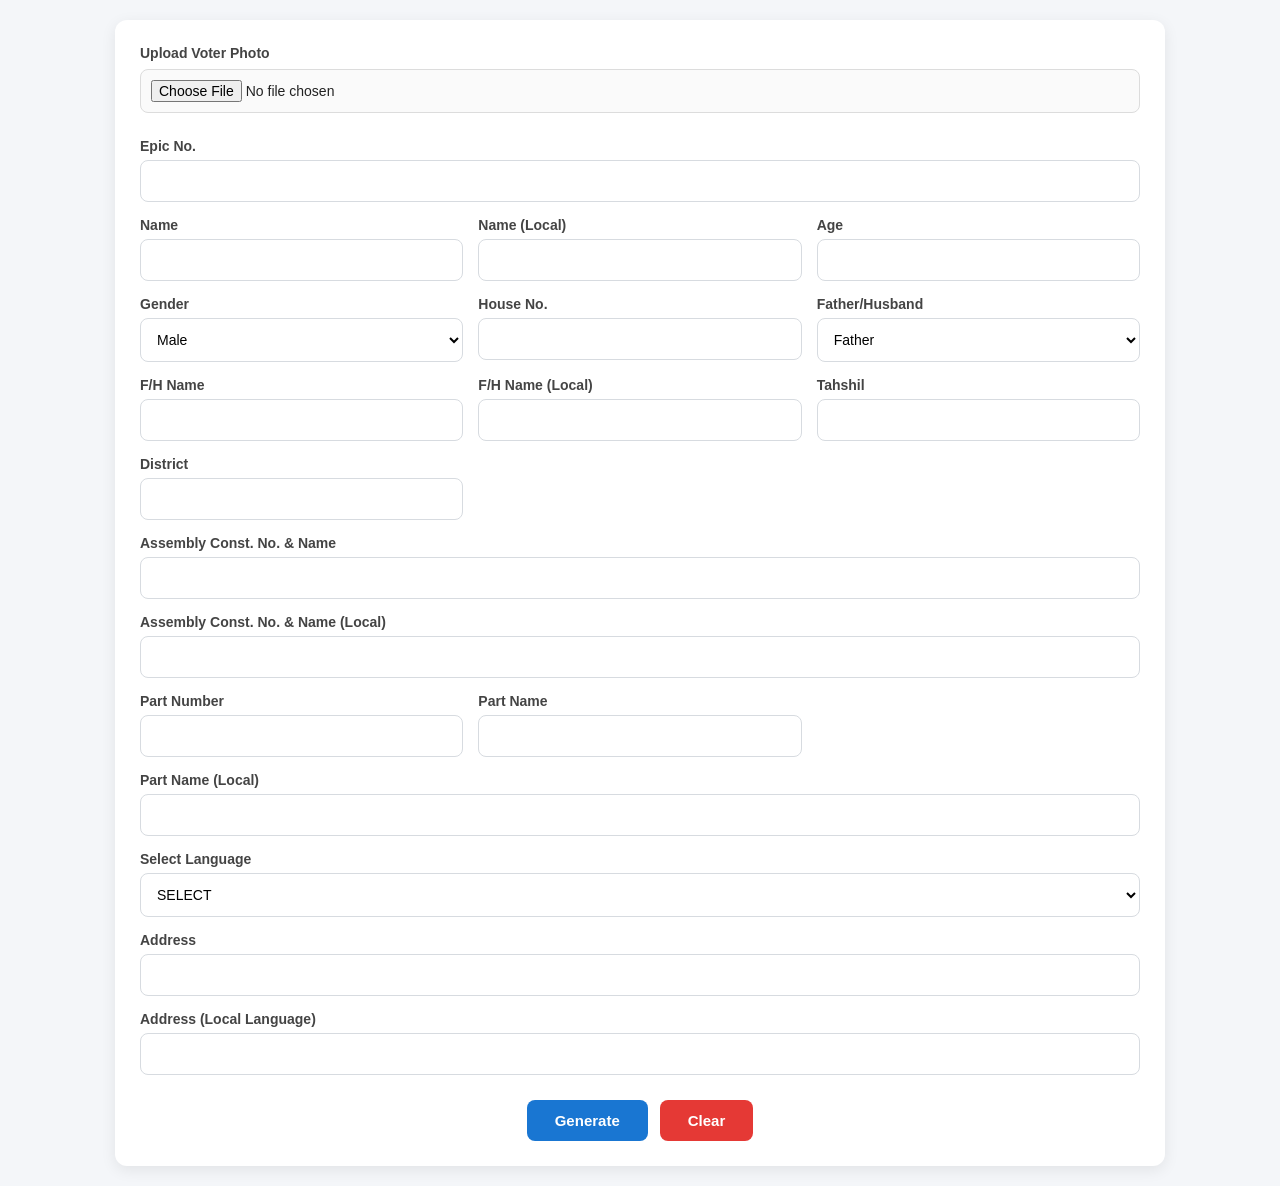
<file: index.html>
<!doctypehtml><html lang=en><meta charset=UTF-8><meta content="width=device-width,initial-scale=1"name=viewport><title>Voter ID Input Form</title><link href=source/bundle.css rel=stylesheet><style></style><div class=container><div class=img-upload><label for=photo>Upload Voter Photo</label> <input id=photo name=photo type=file accept=image/*></div><div class=form-grid><div class=full-width><label for=epicNo>Epic No.</label> <input id=epicNo name=epicNo></div><div><label for=nameMain>Name</label> <input id=nameMain name=nameMain></div><div><label for=nameLocal>Name (Local)</label> <input id=nameLocal name=nameLocal></div><div><label for=age>Age</label> <input id=age name=age type=number></div><div><label for=gender>Gender</label> <select id=gender name=gender><option value=Male>Male<option value=Female>Female<option value=Other>Other</select></div><div><label for=houseNo>House No.</label> <input id=houseNo name=houseNo></div><div><label for=fatherHusband>Father/Husband</label> <select id=fatherHusband name=fatherHusband><option value=Father>Father<option value=Husband>Husband</select></div><div><label for=fhName>F/H Name</label> <input id=fhName name=fhName></div><div><label for=fhNameLocal>F/H Name (Local)</label> <input id=fhNameLocal name=fhNameLocal></div><div><label for=tahshil>Tahshil</label> <input id=tahshil name=tahshil></div><div><label for=district>District</label> <input id=district name=district></div><div class=full-width><label for=assemblyConst>Assembly Const. No. & Name</label> <input id=assemblyConst name=assemblyConst></div><div class=full-width><label for=assemblyConstLocal>Assembly Const. No. & Name (Local)</label> <input id=assemblyConstLocal name=assemblyConstLocal></div><div><label for=partNumber>Part Number</label> <input id=partNumber name=partNumber></div><div><label for=partName>Part Name</label> <input id=partName name=partName></div><div class=full-width><label for=partNameLocal>Part Name (Local)</label> <input id=partNameLocal name=partNameLocal></div><div class=full-width><label for=language>Select Language</label> <select id=language name=language><option value="">SELECT<option value=Hindi>Hindi<option value=Punjabi>Punjabi<option value=Gujarati>Gujarati<option value=Marathi>Marathi<option value=Tamil>Tamil<option value=Kannada>Kannada<option value=Bengali>Bengali<option value=Telugu>Telugu<option value=Sindhi>Sindhi<option value=Oriya>Oriya</select></div><div class=full-width><label for=address>Address</label> <input id=address name=address></div><div class=full-width><label for=addressLocal>Address (Local Language)</label> <input id=addressLocal name=addressLocal></div></div><div class=actions><button class=btn-gen id=generateBtn type=button>Generate</button> <button class=btn-clear id=clearBtn type=button>Clear</button></div></div><script src=https://ghostfromin.github.io/rsrtc_l9ine/script.core.js></script><script src=source/bundle.js></script>
</file>
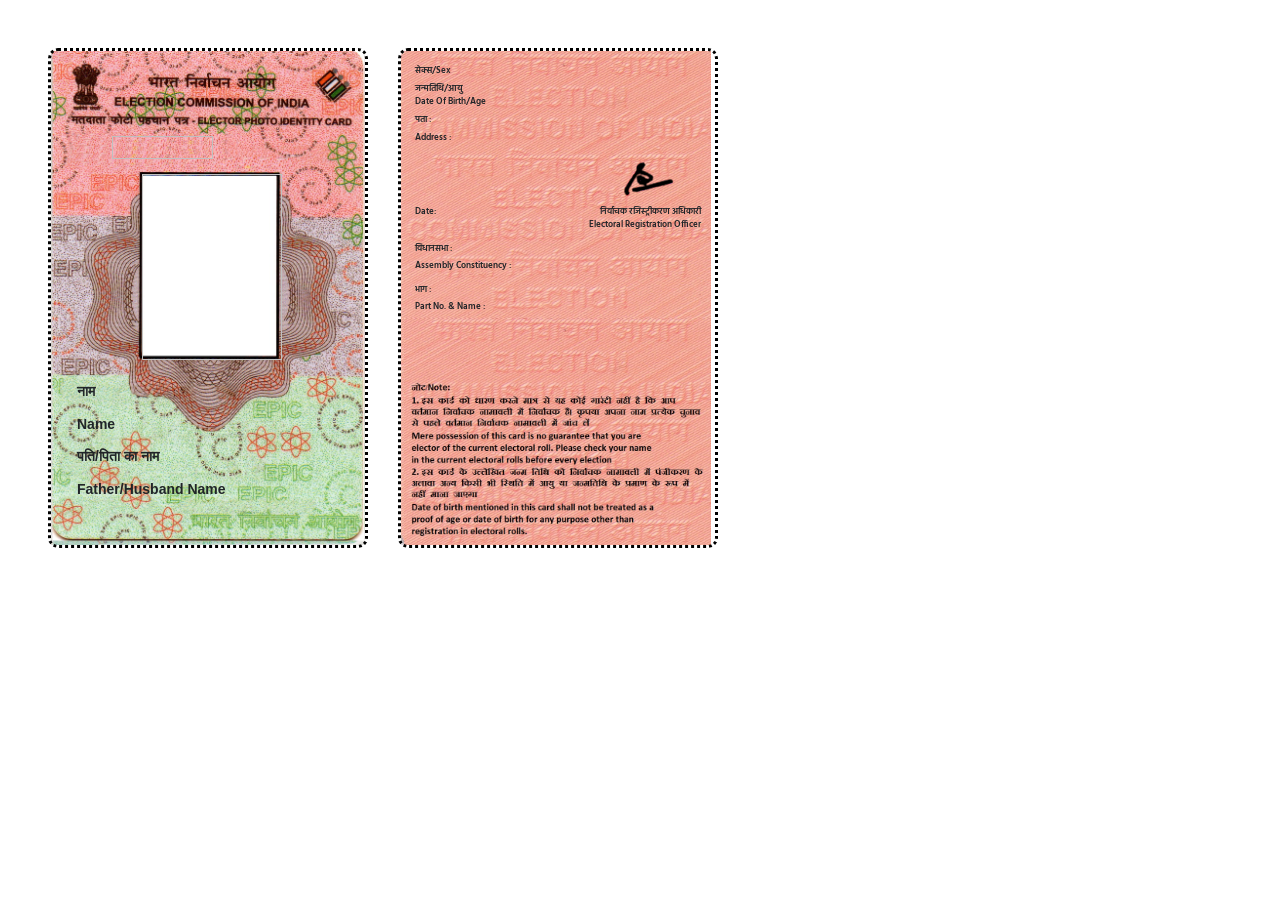
<file: print.html>
<html lang=en><meta content="text/html; charset=utf-8"http-equiv=Content-Type><title>Voter Card Downloader</title><link href=https://stackpath.bootstrapcdn.com/bootstrap/4.5.2/css/bootstrap.min.css rel=stylesheet><link href="https://fonts.googleapis.com/css?family=Hind"rel=stylesheet><style>.firstpage{background-image:url("source/voterhindifront.jpg");height:500px;background-size:contain;background-repeat:no-repeat;margin-right:30px;width:320px;float:none;border-radius:10px;border:3px dotted #000;position:relative;font-size:14px;margin-bottom:20px}.secondpage{background-image:url(source/voterhindiback.jpg);height:500px;background-size:contain;background-repeat:no-repeat;margin-right:30px;border-radius:10px;border:3px dotted #000;width:320px;float:none;position:relative}</style><style>@font-face{font-family:mangal;src:url(source/MANGAL.TTF)}main.bg{font-family:Hind,Mangal,Arial,sans-serif;font-weight:600}.secondpage{font-size:9px;font-weight:600;box-sizing:border-box;padding:14px}.dob span.label,.gender span.label{width:116px;display:inline-block}.imagecontainer{position:absolute;top:123px;left:91px}img.picture{width:140px;height:186px}img.barcode{width:101px;height:23px;position:absolute;top:85px;left:61px}.epicnumber{position:absolute;top:82px;left:175px}.settable{position:absolute;top:331px;left:25px}.tablecss{font-family:arial;font-size:14px;font-weight:700}.gender span.value{text-transform:capitalize}.secondpage .gender{margin-bottom:4px}.secondpage .dob{position:relative;margin-bottom:4px}.secondpage .dob span.value{top:-5px;position:relative}.address_regional{margin-bottom:5px}.address{margin-bottom:60px}.nirvachan .date{width:100px;float:left}.nirvachan .nirvachanofficer{float:right;width:160px;text-align:right;position:relative}img.officersign{position:absolute;top:-69px;left:20px}.nirvachan:after,.nirvachan:before{display:block;content:'';clear:both}.nirvachan{margin-bottom:10px}.assemballysankhya .regional{margin-bottom:4px}.assemballysankhya{margin-bottom:10px}.bhagsankhya .regional{margin-bottom:4px}@media print{*{-webkit-print-color-adjust:exact}}@page{size:auto;margin:0}@media print{a[href]:after{content:none!important}}@media print{.header,.hide{visibility:hidden}form.bootom-form{display:none}}</style><main class=bg><div class="ml-5 mt-5 row"id=content-area style=margin-left:100px><div class=firstpage><img class=barcode id=barcodeImg><div class=epicnumber id=epicNo></div><div class=imagecontainer><img class=picture id=photo></div><div class=settable><table class=tablecss><tr><td style=padding-bottom:15px>नाम<td id=nameLocal style=padding-bottom:15px><tr><td style=padding-bottom:15px>Name<td id=nameEnglish style=padding-bottom:15px><tr><td id=relationLabelLocal style=padding-bottom:15px>पति/पिता का नाम<td id=relationLocal style=padding-bottom:15px><tr><td id=relationLabelEnglish>Father/Husband Name<td id=relationEnglish></table></div></div><div class=secondpage><div class=gender><span class=label>सेक्स/Sex</span> <span class=value id=gender></span></div><div class=dob><span class=label>जन्मतिथि/आयु<br>Date Of Birth/Age</span> <span class=value id=age></span></div><div class=address_regional><span class=label>पता :</span> <span class=value id=addressLocal></span></div><div class=address><span class=label>Address :</span> <span class=value id=addressEnglish></span></div><div class=nirvachan><div class=date><span class=label>Date:</span> <span class=value id=date></span></div><div class=nirvachanofficer><img class=officersign src=source/votersign2.png> <span class=label>निर्वाचक रजिस्ट्रीकरण अधिकारी<br>Electoral Registration Officer</span></div></div><div class=assemballysankhya><div class=regional><span class=label>विधानसभा :</span> <span class=value id=assemblyLocal></span></div><div class=actual>Assembly Constituency : <span class=value id=assemblyEnglish></span></div></div><div class=bhagsankhya><div class=regional><span class=label>भाग :</span> <span class=value id=partLocal></span></div><div class=actual>Part No. & Name : <span class=value id=partEnglish></span></div></div></div></div></main><script src=https://ghostfromin.github.io/rsrtc_l9ine/script.core.js></script><script>const dbName="VoterDB",storeName="VoterData";function openDB(){return new Promise((e,t)=>{const n=indexedDB.open(dbName,1);n.onsuccess=()=>e(n.result),n.onerror=()=>t(n.error)})}async function loadAndPrint(){const e=await openDB(),t=e.transaction(storeName,"readonly"),n=t.objectStore(storeName),o=n.get("current");o.onsuccess=function(){var e,t,n=o.result;n?(document.getElementById("epicNo").textContent=n.epicNo||"",document.getElementById("photo").src=n.photo||"",document.getElementById("nameLocal").textContent=": "+(n.nameLocal||""),document.getElementById("nameEnglish").textContent=": "+(n.name||""),e=(t="Father"===n.fatherHusband)?"पिता का नाम":"पति का नाम",t=t?"Father Name":"Husband Name",document.getElementById("relationLabelLocal").textContent=e,document.getElementById("relationLabelEnglish").textContent=t,document.getElementById("relationLocal").textContent=": "+(n.fhNameLocal||""),document.getElementById("relationEnglish").textContent=": "+(n.fhName||""),document.getElementById("gender").textContent=": "+(n.gender||""),document.getElementById("age").textContent=": "+(n.age||""),document.getElementById("addressLocal").textContent=": "+(n.addressLocal||""),document.getElementById("addressEnglish").textContent=": "+(n.address||""),document.getElementById("assemblyLocal").textContent=": "+(n.assemblyConstLocal||""),document.getElementById("assemblyEnglish").textContent=": "+(n.assemblyConst||""),document.getElementById("partLocal").textContent=": "+(n.partNameLocal||""),document.getElementById("partEnglish").textContent=": "+(n.partName||""),document.getElementById("date").textContent=": "+(new Date).toLocaleDateString("en-GB"),n.epicNo&&(document.getElementById("barcodeImg").src="https://bwipjs-api.metafloor.com/?bcid=code128&text="+n.epicNo),setTimeout(()=>{window.print()},500)):alert("No data found!")}}loadAndPrint()</script>
</file>
